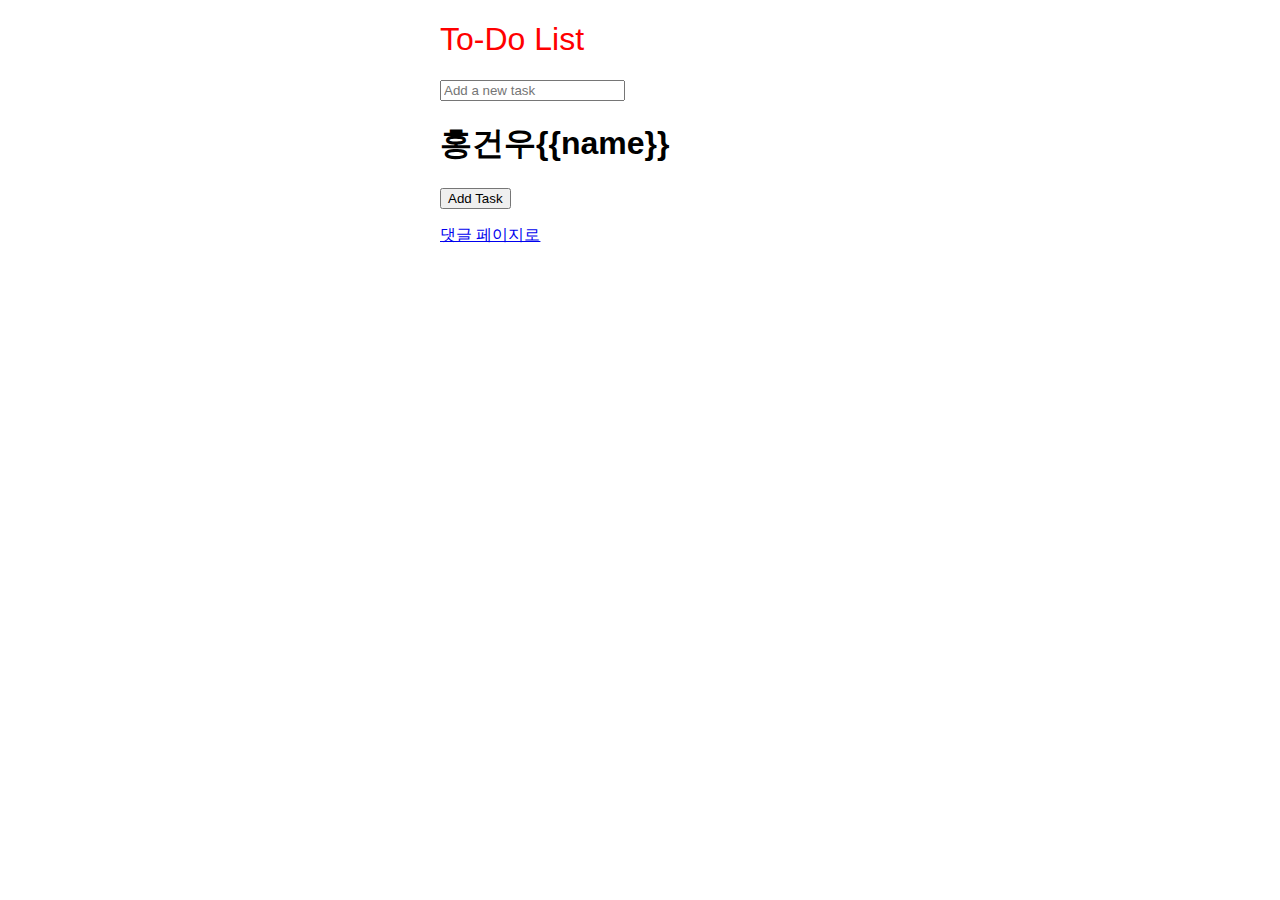
<file: templates/index.html>
<!DOCTYPE html>
<html lang="en">
<head>
    <meta charset="UTF-8">
    <meta name="viewport" content="width=device-width, initial-scale=1.0">
    <title>Dynamic Webpage Example</title>
    <link rel="stylesheet" href="../static/styles.css">
</head>
<body>

<div id="app">
    <h1 class="header">To-Do List</h1>
    <input type="text" id="taskInput" placeholder="Add a new task">
    <h1>홍건우{{name}}</h1>
    <button onclick="addText()">Add Task</button>
    <ul id="taskList">
    
    </ul>
    <a href="/host">댓글 페이지로</a>
</div>

<script src="../static/script.js"></script>
</body>
</html>
</file>
<file: static/styles.css>
body {
    font-family: Arial, sans-serif;
    margin: 20px;
}

#app {
    max-width: 400px;
    margin: 0 auto;
}

ul {
    
    padding: 0;
}

li {
    margin-bottom: 8px;
}

.completed {
    text-decoration: line-through;
    color: #999;
}

.header {
    font-weight: inherit;
    color: red;
}
</file>
